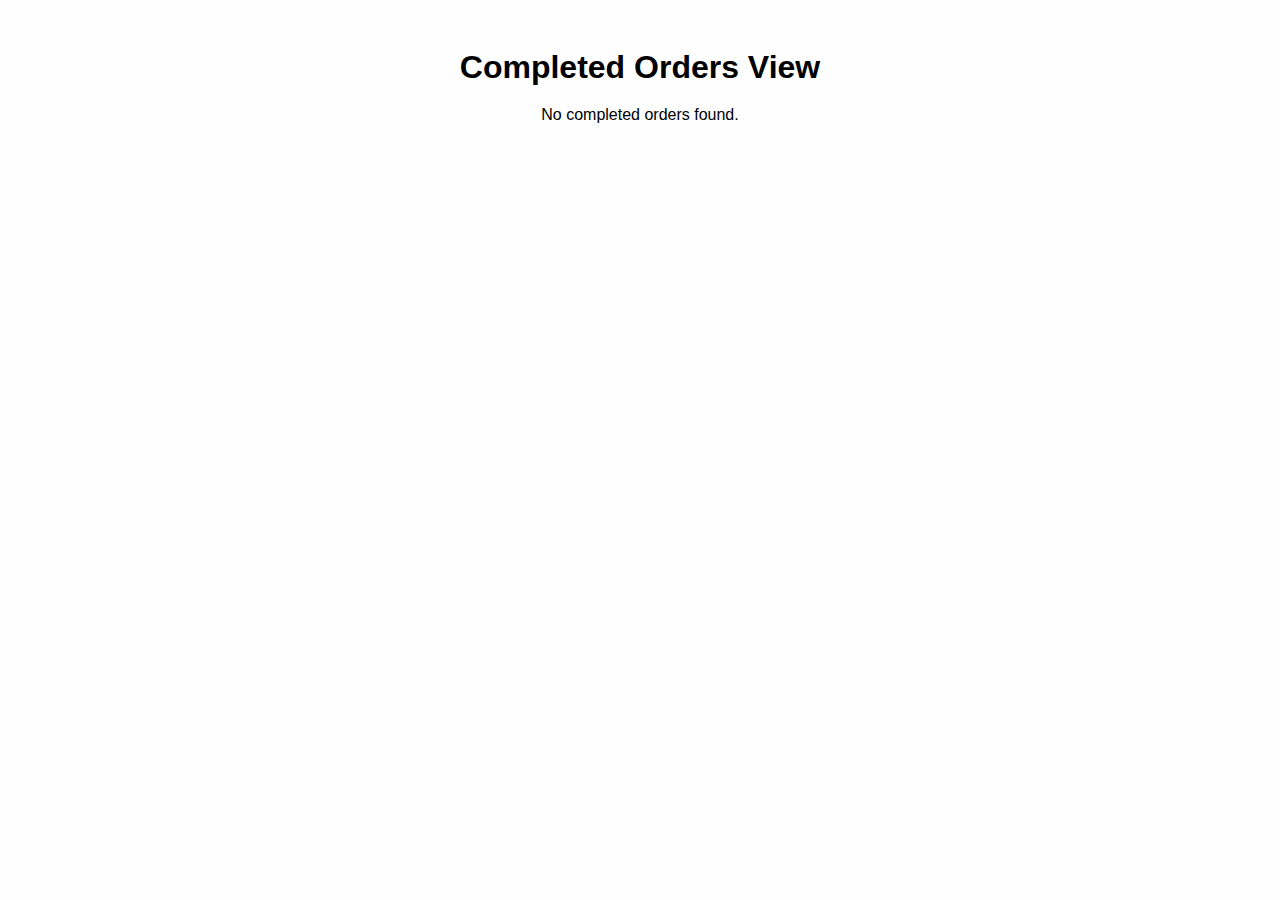
<file: completed.html>
<!DOCTYPE html>
<html lang="en">
<head>
  <meta charset="UTF-8" />
  <meta name="viewport" content="width=device-width, initial-scale=1.0"/>
  <title>Completed Orders</title>
  <link rel="stylesheet" href="style.css" />
</head>
<body>
  <h1>Completed Orders View</h1>
  <div id="completed-orders">
    <p>Loading completed orders...</p>
  </div>

  <script src="completed.js"></script>
</body>
</html>
</file>
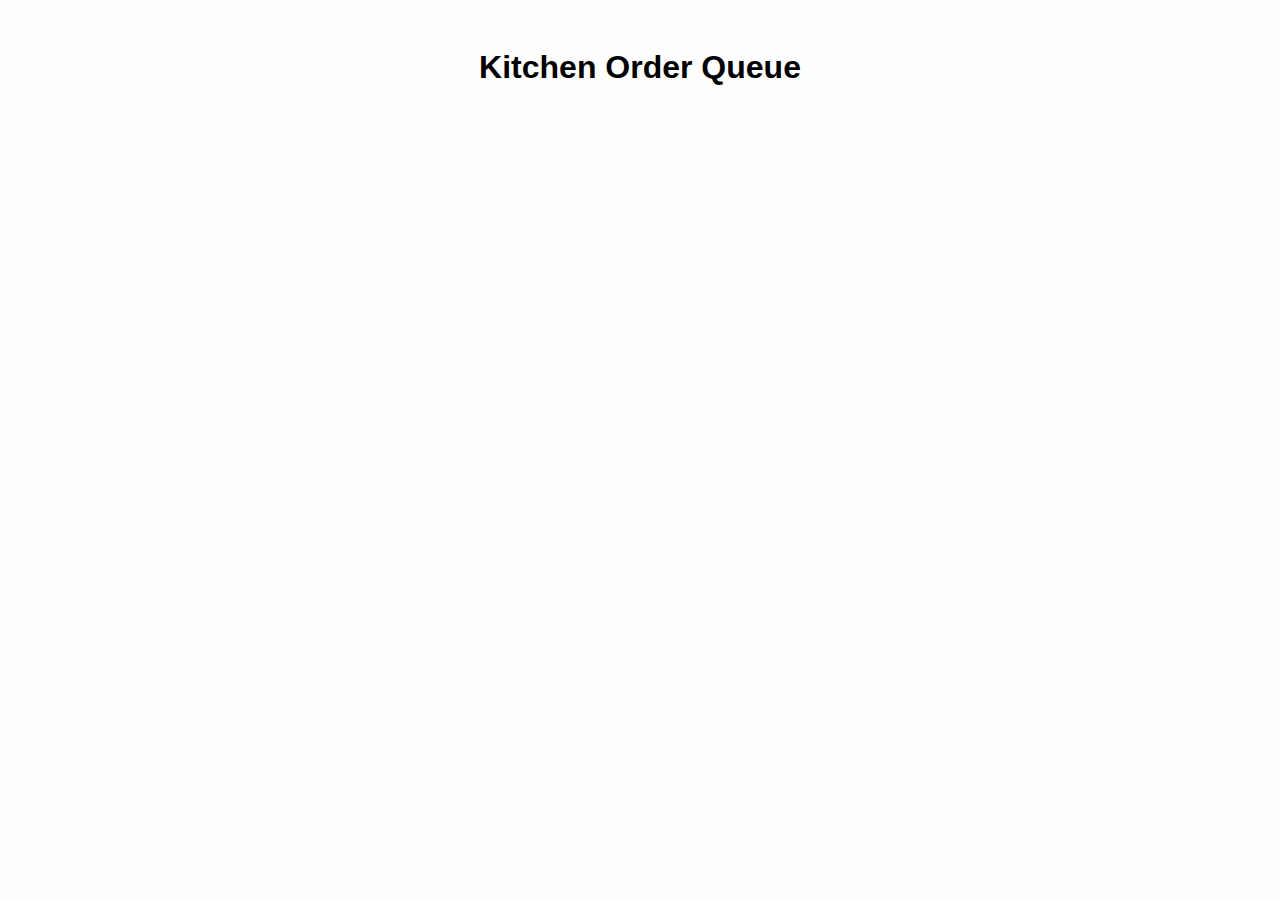
<file: kitchen.html>
<!DOCTYPE html>
<html lang="en">
<head>
  <meta charset="UTF-8" />
  <meta name="viewport" content="width=device-width, initial-scale=1.0"/>
  <title>Kitchen View</title>
  <link rel="stylesheet" href="style.css" />
</head>
<body>
  <h1>Kitchen Order Queue</h1>
  <div id="kitchen-orders"></div>

  <script>
    const container = document.getElementById("kitchen-orders");

    function loadOrders() {
      const orders = JSON.parse(localStorage.getItem("orders")) || [];
      container.innerHTML = "";

      if (orders.length === 0) {
        container.innerHTML = "<p>No orders in queue.</p>";
        return;
      }

      orders.forEach((order, i) => {
        const div = document.createElement("div");
        div.className = "menu-item";
        div.innerHTML = \`
          <h3>Order #\${i + 1} - \${order.name}</h3>
          <table style="width:100%; text-align:left;">
            <tr><th>Item</th><th>Qty</th><th>Price</th></tr>
            \${order.items.map(item => \`<tr><td>\${item.name}</td><td>\${item.quantity}</td><td>\$ \${(item.price * item.quantity).toFixed(2)}</td></tr>\`).join("")}
          </table>
          <p><strong>Total:</strong> \$\${order.total.toFixed(2)}</p>
          <button onclick="completeOrder(\${i})">Complete Order</button>
        \`;
        container.appendChild(div);
      });
    }

    function completeOrder(index) {
      const orders = JSON.parse(localStorage.getItem("orders")) || [];
      orders.splice(index, 1);
      localStorage.setItem("orders", JSON.stringify(orders));
      loadOrders();
    }

    loadOrders();
  </script>
</body>
</html>
</file>
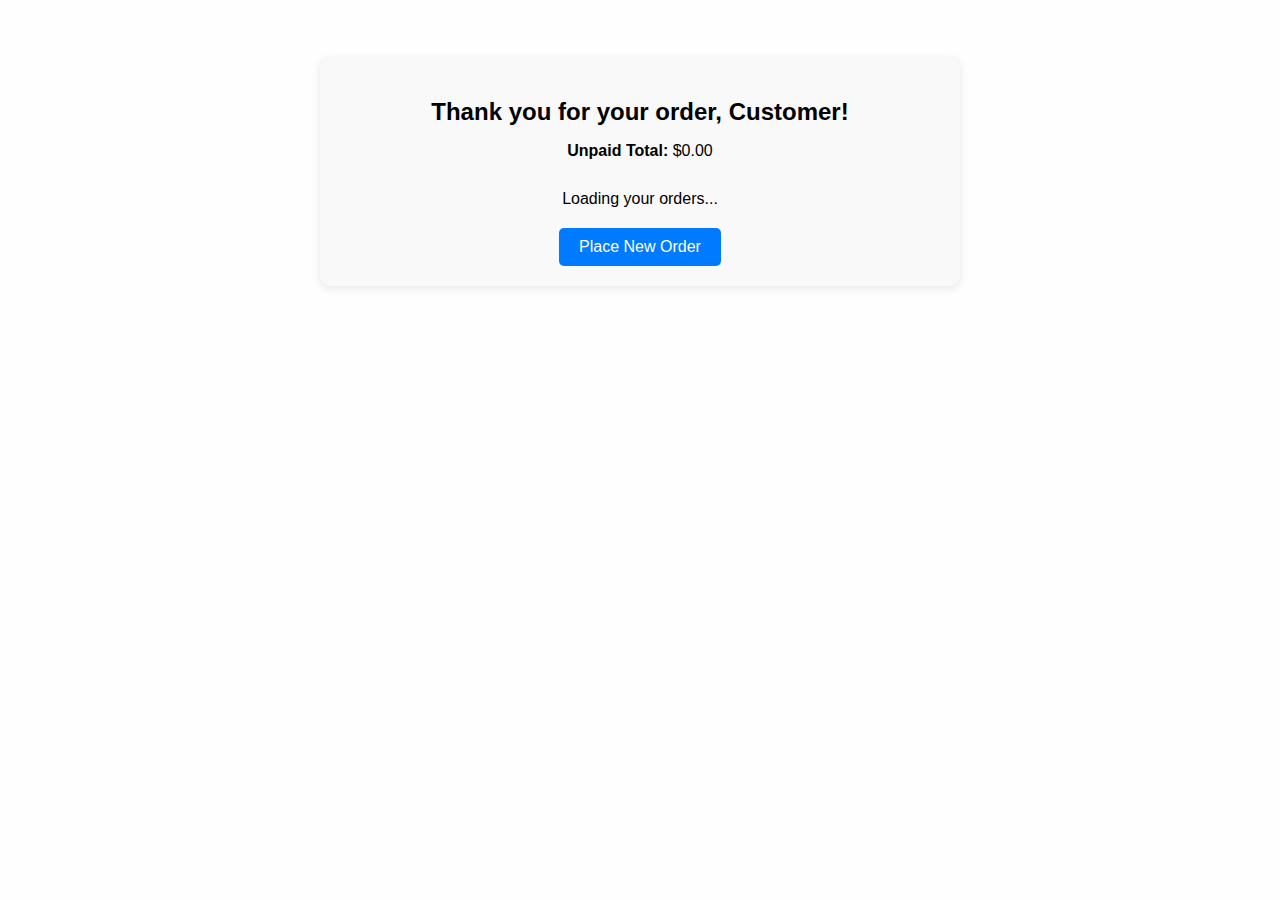
<file: order-status.html>
<!DOCTYPE html>
<html lang="en">
<head>
  <meta charset="UTF-8" />
  <title>Order Status</title>
  <meta name="viewport" content="width=device-width, initial-scale=1.0"/>
  <link rel="stylesheet" href="style.css" />
  <link rel="stylesheet" href="order-status.css" />
</head>
<body>
  <!-- Admin Navigation -->
  <div id="admin-nav" style="display: none;">
    <h2>Admin Menu</h2>
    <nav>
      <a href="index.html">Order Menu</a> |
      <a href="order-status.html">Order Status</a> |
      <a href="kitchen.html">Kitchen View</a>
    </nav>
  </div>

  <!-- Order Status Card -->
  <div class="card">
    <h2>Thank you for your order, <span id="customer-name">Customer</span>!</h2>
    <p><strong>Unpaid Total:</strong> $<span id="order-total">0.00</span></p>
    <div class="order-list status">
      Loading your orders...
    </div>
    <button onclick="window.location.href='index.html'">Place New Order</button>
  </div>

  <!-- Scripts -->
  <script src="order-status.js"></script>
  <script>
    const userName = localStorage.getItem("userName");
    const userPhone = localStorage.getItem("userPhone");

    if (userName?.toLowerCase() === "grace" && userPhone === "8013474922") {
      document.getElementById("admin-nav").style.display = "block";
    }
  </script>
</body>
</html>
</file>
<file: style.css>
body {
  font-family: sans-serif;
  text-align: center;
  padding: 20px;
  background-color: #fefefe;
}

h1 {
  margin-bottom: 20px;
}

.menu-container {
  display: grid;
  grid-template-columns: repeat(auto-fill, minmax(220px, 1fr));
  gap: 20px;
  padding: 10px;
}

.menu-item {
  background-color: #fff;
  border: 1px solid #ddd;
  padding: 15px;
  border-radius: 12px;
  box-shadow: 0 2px 8px rgba(0,0,0,0.1);
}

.menu-item img {
  width: 100%;
  height: 140px;
  object-fit: cover;
  border-radius: 8px;
}

.menu-item h3 {
  margin: 10px 0 5px;
}

.menu-item p {
  margin: 5px 0;
}

.menu-item select {
  margin-top: 5px;
  padding: 5px;
  width: 100%;
}

.checkout {
  margin-top: 30px;
  font-size: 18px;
}

.checkout button {
  padding: 10px 20px;
  background-color: #28a745;
  color: white;
  border: none;
  border-radius: 5px;
  cursor: pointer;
}

.checkout button:hover {
  background-color: #218838;
}

@media (max-width: 600px) {
  .menu-container {
    grid-template-columns: 1fr;
  }
}
</file>
<file: order-status.css>
body { font-family: sans-serif; text-align: center; padding: 30px; }
.card { background: #f9f9f9; padding: 20px; border-radius: 10px; max-width: 600px; margin: 20px auto; box-shadow: 0 2px 10px rgba(0,0,0,0.1); }
h2 { margin-bottom: 10px; }
.order-list { margin-top: 30px; }
.order-block {
  background: #f1f1f1;
  padding: 15px;
  border-radius: 8px;
  margin-bottom: 15px;
  text-align: left;
}
.highlight {
  background: #e6ffe6;
  border: 2px solid #28a745;
}
.prepping {
  background-color: #fff8e1;
  border: 2px solid #ffc107;
}
.order-block h3 {
  margin-top: 0;
  font-size: 18px;
}
.status-text {
  font-weight: bold;
}
.progress-container {
  margin-top: 15px;
  background: #eee;
  border-radius: 20px;
  overflow: hidden;
  height: 16px;
}
.progress-bar {
  height: 100%;
  width: 0;
  background-color: #28a745;
  transition: width 0.5s ease;
}
button {
  margin-top: 20px;
  padding: 10px 20px;
  font-size: 16px;
  border: none;
  border-radius: 5px;
  background: #007bff;
  color: white;
  cursor: pointer;
}
button:hover { background: #0056b3; }
</file>
